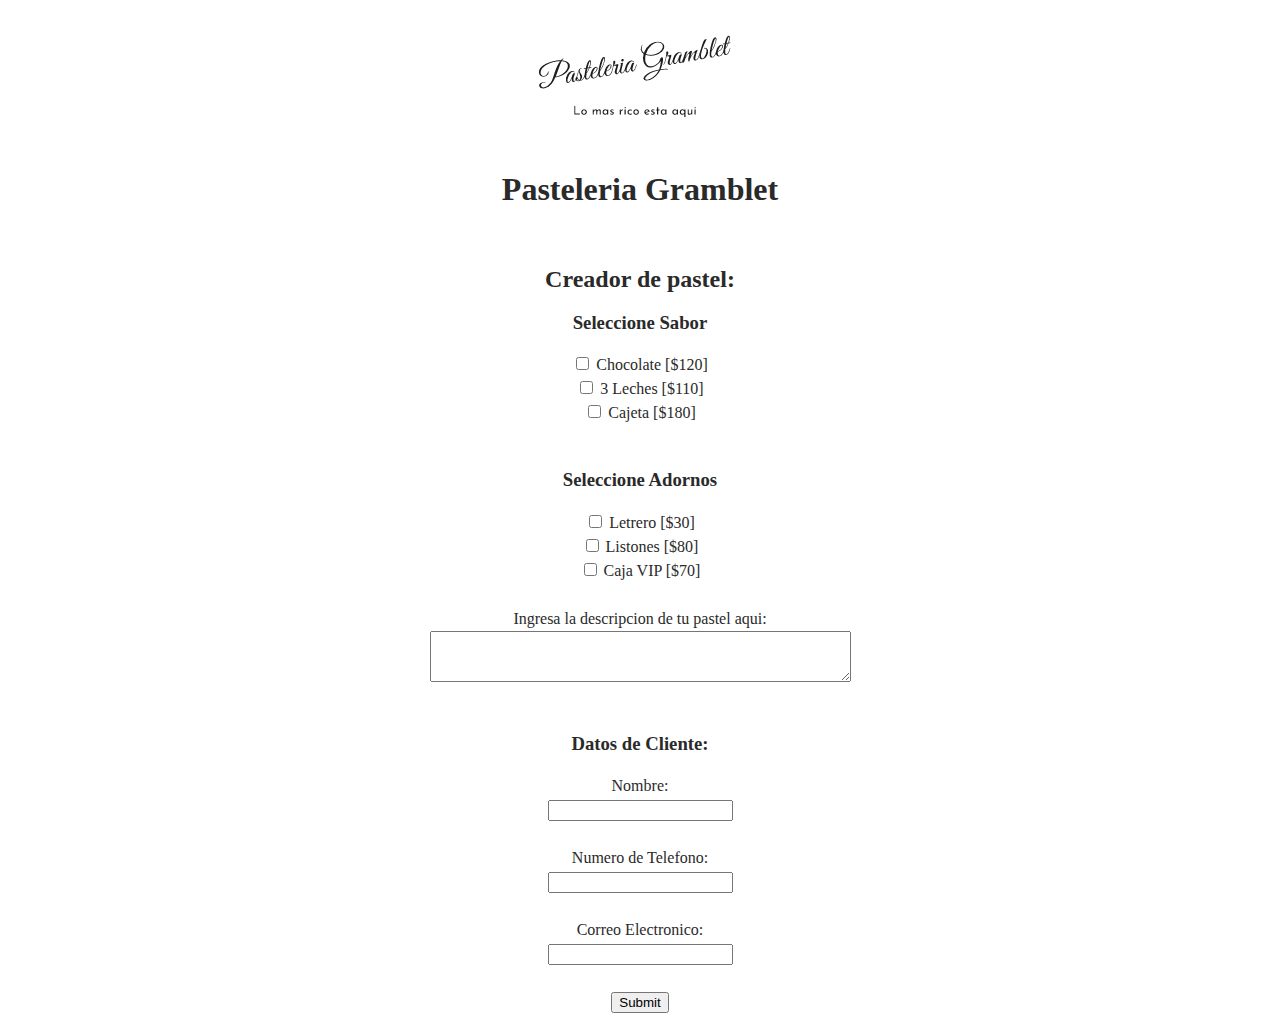
<file: 02 - HTML/Pagina Cliente.html>
<!DOCTYPE html>
<html lang="es">
<head>
    <meta charset="UTF-8">
    <meta http-equiv="X-UA-Compatible" content="IE=edge">
    <meta name="viewport" content="width=device-width, initial-scale=1.0">
    <title>Pasteleria Gramblet</title>

    <style>
        body {
        font-family: Verdana;
        font-size: 1em;
        line-height: 1.5em;
        text-align: center;
        color: rgb(42, 42, 42);
        margin: 0px;
    }
    </style>
</head>

<body>
    <img src="Logo.PNG" alt="Logo Pasteleria Gramblet"><br>
    <h1>Pasteleria Gramblet</h1><br>


    <h2>Creador de pastel:</h2>
    <form action="/accion.js" id="form1" method="post"> 
        <h3>Seleccione Sabor</h3>
        <input type="checkbox" id="sabor1" name="sabor1" value="Chocolate">
        <label for="topping1">Chocolate [$120]</label><br>
        <input type="checkbox" id="sabor2" name="sabor2" value="3 Leches">
        <label for="topping2">3 Leches [$110]</label><br>
        <input type="checkbox" id="sabor3" name="sabor3" value="Cajeta">
        <label for="topping3">Cajeta [$180]</label><br><br>

        <h3>Seleccione Adornos</h3>
        <input type="checkbox" id="sabor1" name="sabor1" value="Letrero">
        <label for="topping1">Letrero [$30]</label><br>
        <input type="checkbox" id="sabor2" name="sabor2" value="Listones">
        <label for="topping2">Listones [$80]</label><br>
        <input type="checkbox" id="sabor3" name="sabor3" value="Caja VIP">
        <label for="topping3">Caja VIP [$70]</label><br><br>

        <label for="descripcion">Ingresa la descripcion de tu pastel aqui:</label><br>
        <textarea id="descripcion" name="descripcion" rows="3" cols="50">
        </textarea>
        <br><br>

        <h3>Datos de Cliente:</h3>
        <label for="nombre">Nombre:</label><br>
        <input type="text" id="nombre" name="nombre"><br><br>

        <label for="telefono">Numero de Telefono:</label><br>
        <input type="tel" id="telefono" name="telefono"><br><br>

        <label for="correo">Correo Electronico:</label><br>
        <input type="email" id="correo" name="correo"><br><br>

        <input type="submit" value="Submit">
    </form>


</body>
</html>
</file>
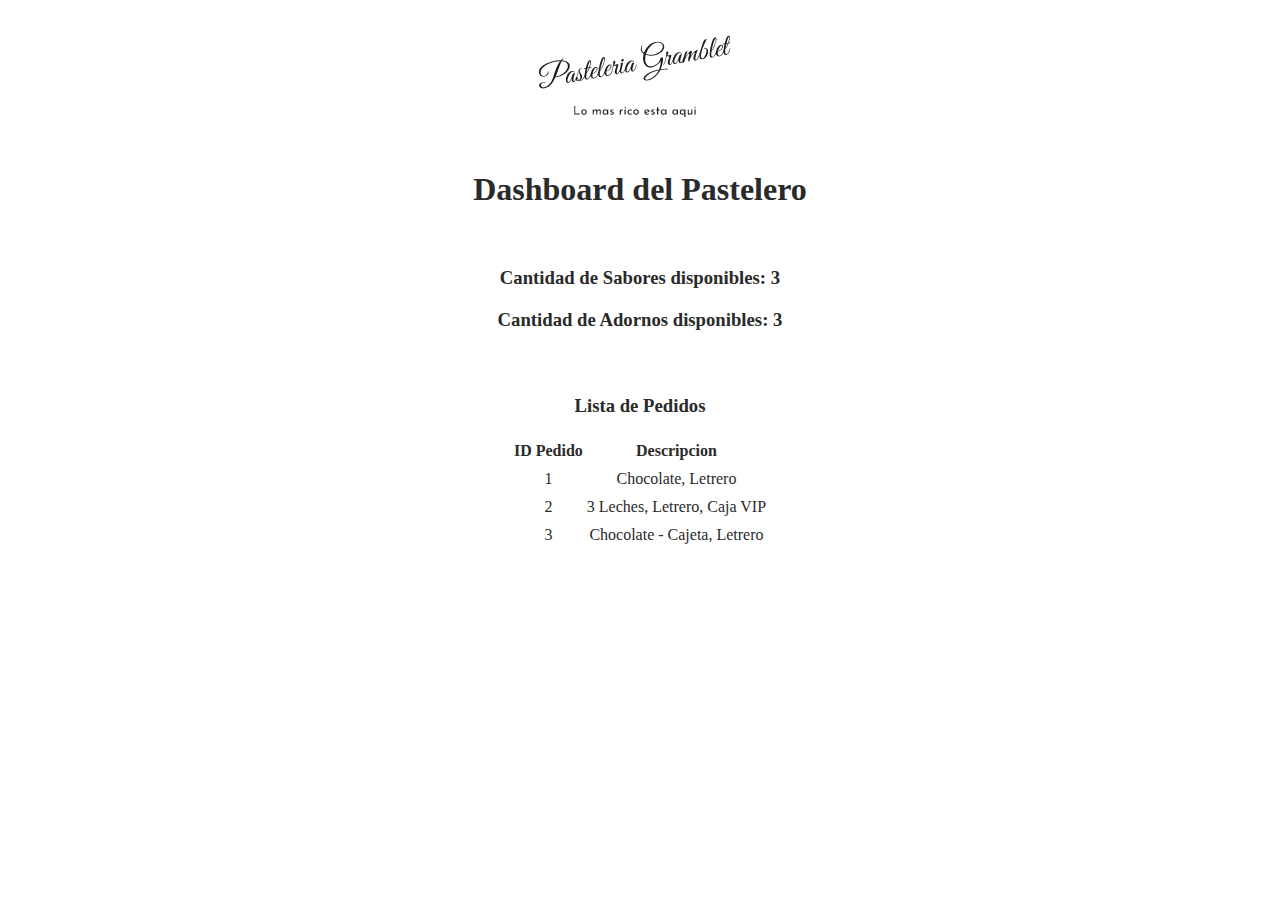
<file: 02 - HTML/Pagina Pastelero.html>
<!DOCTYPE html>
<html lang="es">
<head>
    <meta charset="UTF-8">
    <meta http-equiv="X-UA-Compatible" content="IE=edge">
    <meta name="viewport" content="width=device-width, initial-scale=1.0">
    <title>Pasteleria Gramblet</title>
    <style>
        body {
        font-family: Verdana;
        font-size: 1em;
        line-height: 1.5em;
        text-align: center;
        color: rgb(42, 42, 42);
        margin: 0px;
    }
    table {
        margin: auto;
    }
    </style>
</head>
<body>
    <img src="Logo.PNG" alt="Logo Pasteleria Gramblet"><br>
    <h1>Dashboard del Pastelero</h1><br>

    <h3>Cantidad de Sabores disponibles: 3</h3>
    <h3>Cantidad de Adornos disponibles: 3</h3>
    <br>

    <h3>Lista de Pedidos</h3>
    <table id="mytable">
        <tr>
            <th>ID Pedido</th>
            <th>Descripcion</th>
        </tr>
        <tr>
            <td>1</td>
            <td>Chocolate, Letrero</td>
        </tr>
        <tr>
            <td>2</td>
            <td>3 Leches, Letrero, Caja VIP</td>
        </tr>
        <tr>
            <td>3</td>
            <td>Chocolate - Cajeta, Letrero</td>
        </tr>
    </table>


</body>
</html>
</file>
